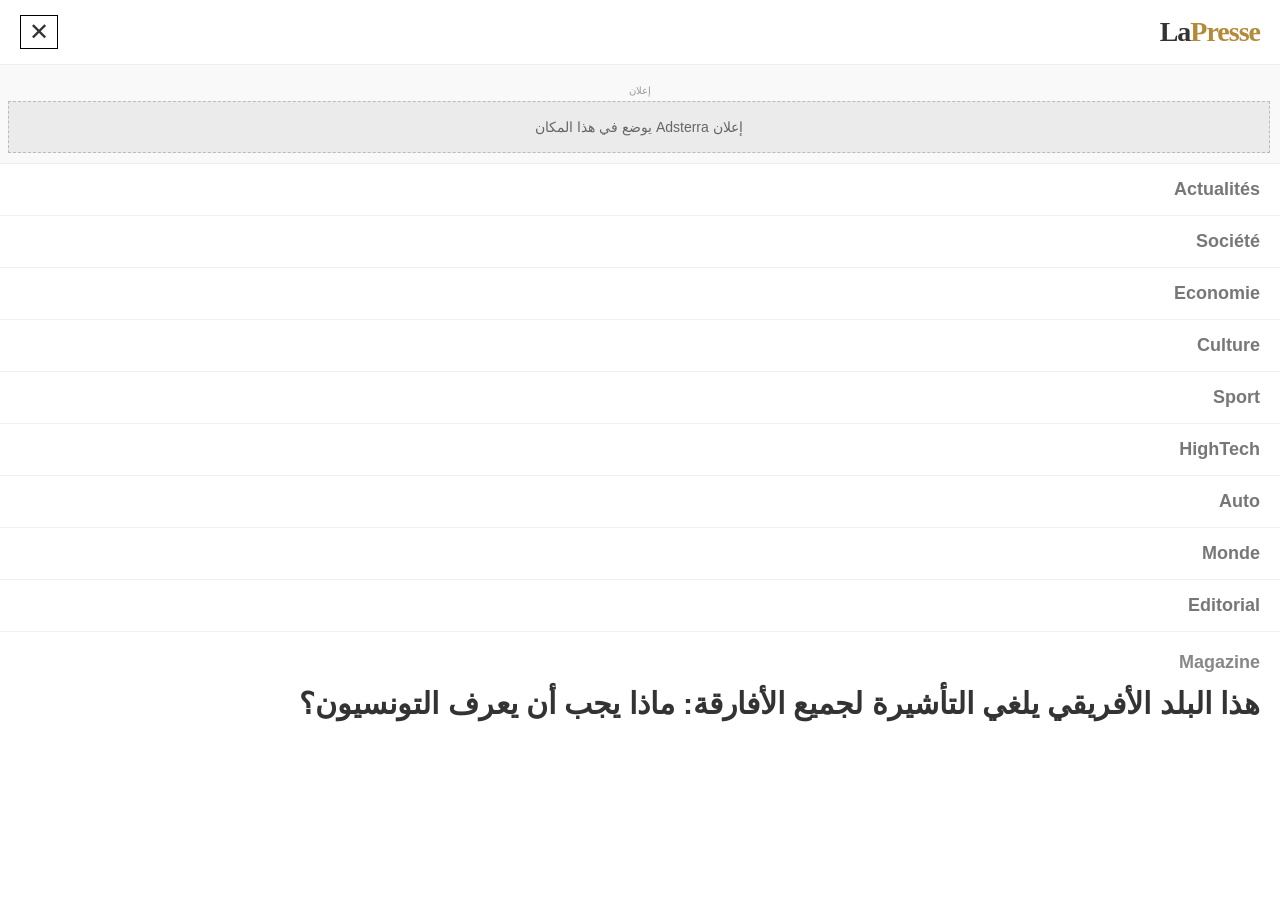
<file: index.html>
<!DOCTYPE html>
<html lang="ar" dir="rtl">
<head>
    <meta charset="UTF-8">
    <meta name="viewport" content="width=device-width, initial-scale=1.0">
    <title>بوابة الأخبار - La Presse Style</title>
    
    <style>
        /* إعدادات عامة */
        body {
            font-family: 'Segoe UI', Tahoma, Geneva, Verdana, sans-serif;
            margin: 0;
            padding: 0;
            background-color: #ffffff;
            color: #333;
        }

        header {
            display: flex;
            justify-content: space-between;
            align-items: center;
            padding: 15px 20px;
            border-bottom: 1px solid #eee;
        }

        .logo h1 {
            font-size: 28px;
            font-weight: 900;
            margin: 0;
            letter-spacing: -1px;
            font-family: serif; /* يعطي طابع الصحف الرسمية */
        }

        .logo span {
            color: #b38a38; /* لون الريشة الذهبية */
        }

        .menu-icon {
            font-size: 24px;
            border: 1px solid #000;
            padding: 2px 8px;
            cursor: pointer;
        }

        /* سطر الإعلانات */
        .ad-container {
            background-color: #f9f9f9;
            text-align: center;
            padding: 10px;
            border-bottom: 1px solid #eee;
        }

        .ad-placeholder {
            width: 100%;
            min-height: 50px;
            background: #ebebeb;
            display: flex;
            align-items: center;
            justify-content: center;
            border: 1px dashed #bbb;
            color: #666;
            font-size: 14px;
        }

        /* القائمة الاحترافية (بدون نقاط) */
        .main-menu ul {
            list-style: none; /* إزالة النقاط السوداء */
            padding: 0;
            margin: 0;
        }

        .main-menu li {
            padding: 15px 20px;
            font-size: 18px;
            font-weight: bold;
            color: #777;
            border-bottom: 1px solid #f0f0f0;
            cursor: pointer;
            transition: 0.3s;
        }

        .main-menu li:hover {
            background-color: #fcfcfc;
            color: #000;
            padding-right: 30px; /* حركة بسيطة عند التمرير */
        }

        /* محتوى الخبر */
        main {
            padding: 20px;
        }

        .magazine-label {
            color: #888;
            font-weight: bold;
            font-size: 18px;
            margin-bottom: 10px;
        }

        .main-headline h2 {
            font-size: 30px;
            line-height: 1.4;
            margin: 0;
            font-weight: 800;
        }

        /* جعل الروابط تعمل بشكل جيد داخل القائمة */
        .main-menu a {
            text-decoration: none;
            color: inherit;
            display: block;
            width: 100%;
        }
    </style>
</head>
<body>

    <header>
        <div class="logo">
            <h1>La<span>Presse</span></h1>
        </div>
        <div class="menu-icon">✕</div>
    </header>

    <div class="ad-container">
        <p style="font-size: 10px; color: #999; margin-bottom: 5px;">إعلان</p>
        <div class="ad-placeholder">
            إعلان Adsterra يوضع في هذا المكان
        </div>
    </div>

    <nav class="main-menu">
        <ul>
            <li>Actualités</li>
            <li>Société</li>
            <li>Economie</li>
            <li>Culture</li>
            <li>Sport</li>
            <li>HighTech</li>
            <li>Auto</li>
            <li>Monde</li>
            <li>Editorial</li>
        </ul>
    </nav>

    <main>
        <div class="magazine-label">Magazine</div>
        <article class="main-headline">
            <h2>هذا البلد الأفريقي يلغي التأشيرة لجميع الأفارقة: ماذا يجب أن يعرف التونسيون؟</h2>
        </article>
    </main>

</body>
</html>
</file>
